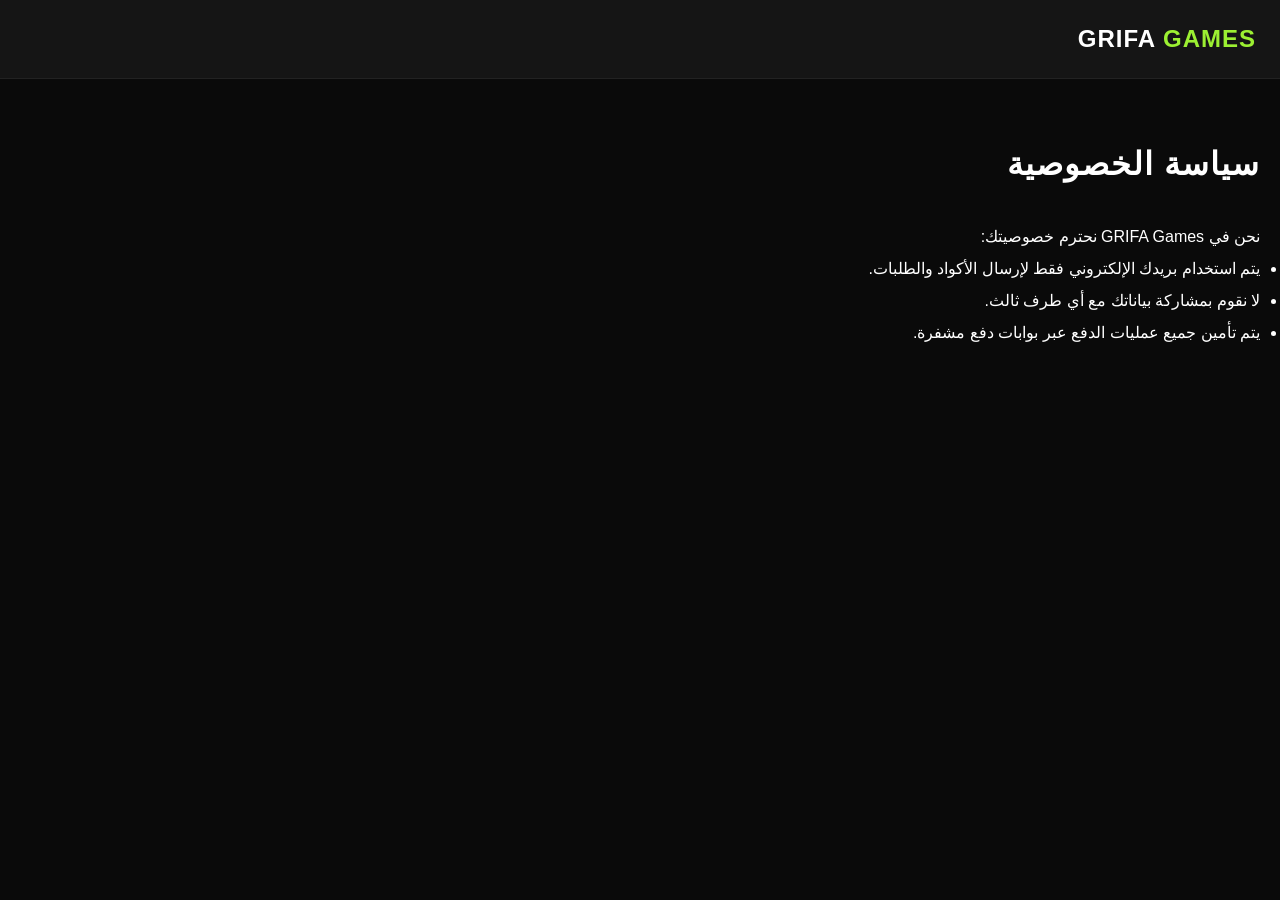
<file: legal/privacy.html>
<!DOCTYPE html>
<html lang="ar" dir="rtl">

<head>
    <meta charset="UTF-8">
    <meta name="viewport" content="width=device-width, initial-scale=1.0">
    <title>GRIFA Games - سياسة الخصوصية</title>
    <link rel="stylesheet" href="../style.css">
</head>

<body class="legal-page">
    <header>
        <div class="container nav-wrapper">
            <div class="logo">
                <h1 class="brand-font" onclick="location.href='../index.html'" style="cursor:pointer">GRIFA
                    <span>GAMES</span></h1>
            </div>
        </div>
    </header>
    <main class="container" style="padding: 60px 20px;">
        <h1 class="brand-font">سياسة الخصوصية</h1>
        <div class="static-content" style="margin-top: 30px; line-height: 2;">
            <p>نحن في GRIFA Games نحترم خصوصيتك:</p>
            <ul>
                <li>يتم استخدام بريدك الإلكتروني فقط لإرسال الأكواد والطلبات.</li>
                <li>لا نقوم بمشاركة بياناتك مع أي طرف ثالث.</li>
                <li>يتم تأمين جميع عمليات الدفع عبر بوابات دفع مشفرة.</li>
            </ul>
        </div>
    </main>
</body>

</html>
</file>
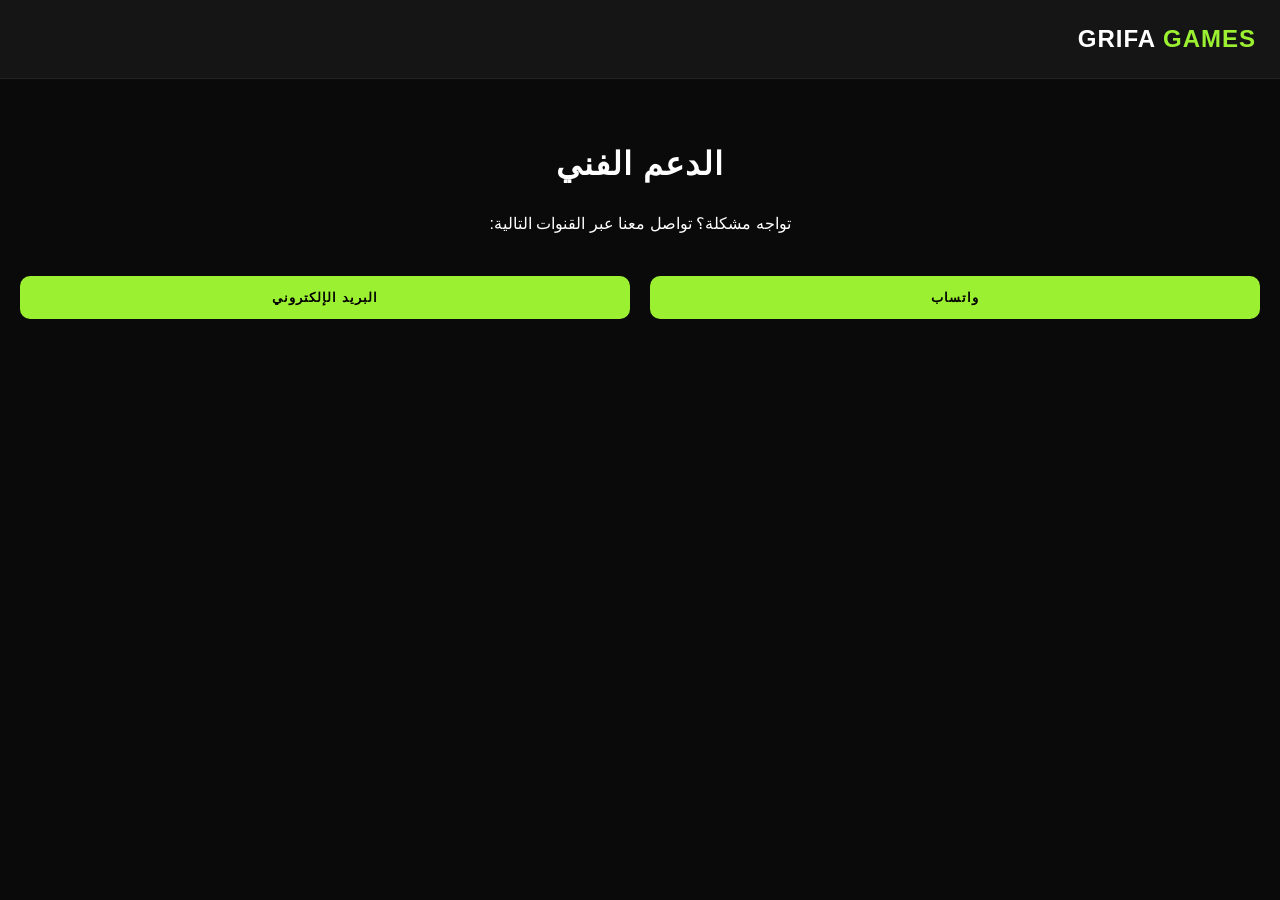
<file: legal/support.html>
<!DOCTYPE html>
<html lang="ar" dir="rtl">

<head>
    <meta charset="UTF-8">
    <meta name="viewport" content="width=device-width, initial-scale=1.0">
    <title>GRIFA Games - الدعم الفني</title>
    <link rel="stylesheet" href="../style.css">
</head>

<body class="legal-page">
    <header>
        <div class="container nav-wrapper">
            <div class="logo">
                <h1 class="brand-font" onclick="location.href='../index.html'" style="cursor:pointer">GRIFA
                    <span>GAMES</span></h1>
            </div>
        </div>
    </header>
    <main class="container" style="padding: 60px 20px; text-align: center;">
        <h1 class="brand-font">الدعم الفني</h1>
        <p style="margin-top: 20px;">تواجه مشكلة؟ تواصل معنا عبر القنوات التالية:</p>
        <div style="margin-top: 40px; display: flex; justify-content: center; gap: 20px;">
            <button class="btn-primary" onclick="window.location.href='https://wa.me/xxx'">واتساب</button>
            <button class="btn-primary" onclick="window.location.href='mailto:support@grifa.com'">البريد
                الإلكتروني</button>
        </div>
    </main>
</body>

</html>
</file>
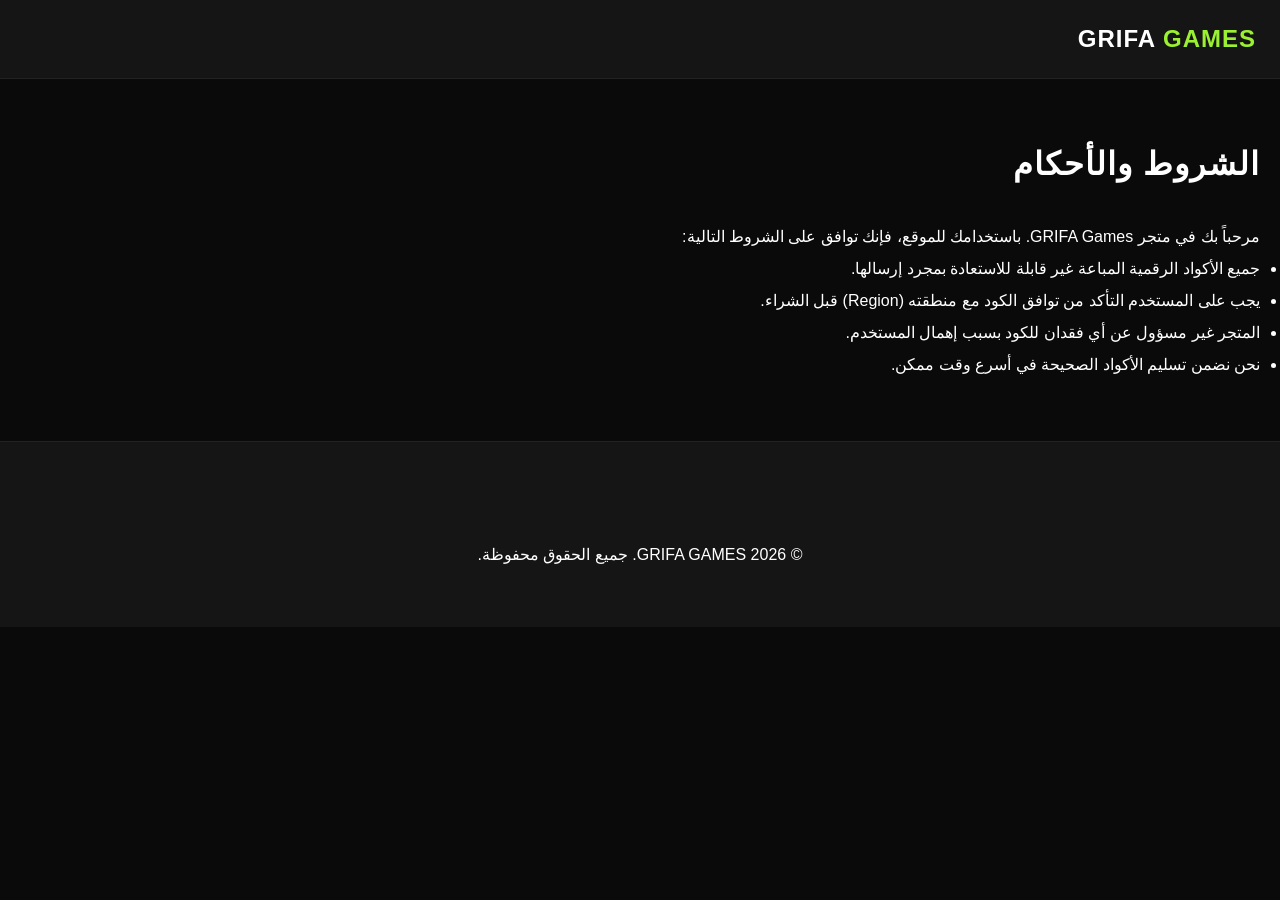
<file: legal/terms.html>
<!DOCTYPE html>
<html lang="ar" dir="rtl">

<head>
    <meta charset="UTF-8">
    <meta name="viewport" content="width=device-width, initial-scale=1.0">
    <title>GRIFA Games - شروط الخدمة</title>
    <link rel="stylesheet" href="../style.css">
    <link rel="stylesheet" href="https://cdnjs.cloudflare.com/ajax/libs/font-awesome/6.4.0/css/all.min.css">
</head>

<body class="legal-page">
    <header>
        <div class="container nav-wrapper">
            <div class="logo">
                <h1 class="brand-font" onclick="location.href='../index.html'" style="cursor:pointer">GRIFA
                    <span>GAMES</span></h1>
            </div>
        </div>
    </header>

    <main class="container" style="padding: 60px 20px;">
        <h1 class="brand-font">الشروط والأحكام</h1>
        <div class="static-content" style="margin-top: 30px; line-height: 2;">
            <p>مرحباً بك في متجر GRIFA Games. باستخدامك للموقع، فإنك توافق على الشروط التالية:</p>
            <ul>
                <li>جميع الأكواد الرقمية المباعة غير قابلة للاستعادة بمجرد إرسالها.</li>
                <li>يجب على المستخدم التأكد من توافق الكود مع منطقته (Region) قبل الشراء.</li>
                <li>المتجر غير مسؤول عن أي فقدان للكود بسبب إهمال المستخدم.</li>
                <li>نحن نضمن تسليم الأكواد الصحيحة في أسرع وقت ممكن.</li>
            </ul>
        </div>
    </main>

    <footer style="margin-top:auto">
        <div class="container" style="text-align:center; padding: 20px 0;">
            <p>&copy; 2026 GRIFA GAMES. جميع الحقوق محفوظة.</p>
        </div>
    </footer>
</body>

</html>
</file>
<file: style.css>
/* GRIFA GAMES - Premium Design System (Restored & Fixed) */

:root {
    --accent: #9CF032;
    --accent-glow: rgba(156, 240, 50, 0.4);
    --bg-dark: #0A0A0A;
    --bg-card: #151515;
    --text-primary: #FFFFFF;
    --text-secondary: #B0B0B0;
    --border-color: #222222;
    --error: #FF4B4B;
    --success: #00E676;
    --radius: 12px;
    --transition: all 0.3s cubic-bezier(0.4, 0, 0.2, 1);
}

[data-theme="light"] {
    --bg-dark: #F5F5F7;
    --bg-card: #FFFFFF;
    --text-primary: #1A1A1A;
    --text-secondary: #666666;
    --border-color: #E0E0E0;
    --accent-glow: rgba(156, 240, 50, 0.2);
}

* {
    margin: 0;
    padding: 0;
    box-sizing: border-box;
    font-family: 'Inter', sans-serif;
}

body {
    background: var(--bg-dark);
    color: var(--text-primary);
    transition: 0.3s;
    line-height: 1.6;
    overflow-x: hidden;
}

h1,
h2,
h3,
.brand-font {
    font-family: 'Orbitron', sans-serif;
    letter-spacing: 1px;
}

.container {
    max-width: 1400px;
    margin: 0 auto;
    padding: 0 24px;
    width: 100%;
}

/* --- Header --- */
header {
    background: var(--bg-card);
    border-bottom: 1px solid var(--border-color);
    padding: 20px 0;
    position: sticky;
    top: 0;
    z-index: 1000;
    backdrop-filter: blur(10px);
}

.nav-wrapper {
    display: flex;
    justify-content: space-between;
    align-items: center;
    gap: 20px;
}

.logo h1 {
    font-size: 1.5rem;
    font-weight: 800;
}

.logo span {
    color: var(--accent);
}

nav {
    flex: 1;
    display: flex;
    justify-content: center;
}

nav ul {
    display: flex;
    list-style: none;
    gap: 30px;
}

nav a {
    color: var(--text-secondary);
    text-decoration: none;
    font-weight: 600;
    font-size: 0.95rem;
    transition: var(--transition);
}

nav a:hover,
nav a.active {
    color: var(--accent);
}

.nav-actions {
    display: flex;
    align-items: center;
    gap: 20px;
}

/* --- User Profile Dropdown --- */
.user-profile-dropdown {
    display: flex;
    align-items: center;
    gap: 12px;
    cursor: pointer;
    position: relative;
    padding: 5px;
    border-radius: 30px;
    transition: var(--transition);
}

.user-profile-dropdown:hover {
    background: rgba(255, 255, 255, 0.05);
}

.user-avatar {
    width: 40px;
    height: 40px;
    border-radius: 50%;
    background: var(--bg-card);
    border: 1px solid var(--border-color);
    display: flex;
    align-items: center;
    justify-content: center;
    font-size: 1.2rem;
    color: var(--text-primary);
    transition: var(--transition);
}

.user-profile-dropdown:hover .user-avatar {
    border-color: var(--accent);
    color: var(--accent);
}

.user-info-text {
    display: flex;
    flex-direction: column;
    text-align: right;
    max-width: 140px;
}

[dir="ltr"] .user-info-text {
    text-align: left;
}

.user-info-text .welcome-label {
    font-size: 0.75rem;
    color: var(--text-secondary);
    line-height: 1;
    margin-bottom: 2px;
}

.user-info-text .user-name-display {
    font-size: 0.85rem;
    color: var(--text-primary);
    font-weight: 700;
    line-height: 1;
    white-space: nowrap;
}

.dropdown-menu-list {
    position: absolute;
    top: calc(100% + 15px);
    right: -10px;
    width: 250px;
    background: var(--bg-card);
    border: 1px solid var(--border-color);
    border-radius: 16px;
    box-shadow: 0 10px 40px rgba(0, 0, 0, 0.5);
    padding: 15px;
    opacity: 0;
    visibility: hidden;
    transform: translateY(10px);
    transition: var(--transition);
    z-index: 1000;
    cursor: default;
}

[dir="ltr"] .dropdown-menu-list {
    right: auto;
    left: -10px;
}

.dropdown-menu-list.show {
    opacity: 1;
    visibility: visible;
    transform: translateY(0);
}

.dropdown-menu-list::before {
    content: '';
    position: absolute;
    top: -6px;
    right: 25px;
    width: 12px;
    height: 12px;
    background: var(--bg-card);
    border-top: 1px solid var(--border-color);
    border-left: 1px solid var(--border-color);
    transform: rotate(45deg);
}

[dir="ltr"] .dropdown-menu-list::before {
    right: auto;
    left: 25px;
}

.dropdown-menu-list ul {
    list-style: none;
    padding: 0;
    margin: 0;
    display: flex;
    flex-direction: column;
    gap: 5px;
}

.dropdown-menu-list ul li a {
    display: flex;
    align-items: center;
    gap: 15px;
    padding: 10px 15px;
    color: var(--text-primary);
    text-decoration: none;
    font-size: 0.95rem;
    border-radius: 10px;
    transition: var(--transition);
}

.dropdown-menu-list ul li a i {
    font-size: 1.1rem;
    color: var(--text-secondary);
    transition: var(--transition);
    width: 20px;
    text-align: center;
}

.dropdown-menu-list ul li a:hover {
    background: rgba(156, 240, 50, 0.05);
    color: var(--accent);
}

.dropdown-menu-list ul li a:hover i {
    color: var(--accent);
}

.dropdown-menu-list .divider {
    height: 1px;
    background: var(--border-color);
    margin: 10px 0;
}

.auth-buttons-container {
    display: flex;
    flex-direction: column;
    gap: 10px;
}

.search-box {
    position: relative;
    background: var(--bg-dark);
    border: 1px solid var(--border-color);
    border-radius: 30px;
    padding: 8px 18px;
    display: flex;
    align-items: center;
    gap: 10px;
}

.search-box input {
    background: none;
    border: none;
    color: var(--text-primary);
    outline: none;
    width: 150px;
    font-size: 0.85rem;
}

.icon-btn {
    background: none;
    border: none;
    color: var(--text-primary);
    font-size: 1.2rem;
    cursor: pointer;
    transition: var(--transition);
    position: relative;
}

.icon-btn:hover {
    color: var(--accent);
    transform: scale(1.1);
}

.cart-count {
    position: absolute;
    top: -8px;
    right: -10px;
    background: var(--accent);
    color: #000;
    font-size: 0.7rem;
    font-weight: 800;
    width: 18px;
    height: 18px;
    border-radius: 50%;
    display: flex;
    align-items: center;
    justify-content: center;
}

/* --- Hero Slider --- */
.hero-slider {
    position: relative;
    height: 500px;
    margin: 40px auto;
    width: 100%;
    max-width: 1352px;
    border-radius: 24px;
    overflow: hidden;
}

.slider-wrapper {
    height: 100%;
    display: flex;
    transition: transform 0.8s cubic-bezier(0.4, 0, 0.2, 1);
}

.slide {
    min-width: 100%;
    height: 100%;
    background-size: cover;
    background-position: center;
    display: flex;
    align-items: center;
    padding: 0 80px;
    position: relative;
}

.slide::after {
    content: '';
    position: absolute;
    inset: 0;
    background: linear-gradient(90deg, rgba(0, 0, 0, 0.9) 0%, rgba(0, 0, 0, 0.4) 50%, transparent 100%);
}

.slide-content {
    position: relative;
    z-index: 2;
    max-width: 600px;
}

.slide-content h2 {
    font-size: 3rem;
    margin-bottom: 20px;
    line-height: 1.2;
}

.slide-content p {
    font-size: 1.1rem;
    color: var(--text-secondary);
    margin-bottom: 30px;
}

.slider-nav {
    position: absolute;
    top: 50%;
    transform: translateY(-50%);
    background: rgba(0, 0, 0, 0.6);
    border: 2px solid rgba(255, 255, 255, 0.1);
    color: white;
    width: 55px;
    height: 55px;
    border-radius: 50%;
    cursor: pointer;
    z-index: 10;
    display: flex;
    align-items: center;
    justify-content: center;
    transition: 0.3s;
}

.slider-nav:hover {
    background: var(--accent);
    color: #000;
    border-color: var(--accent);
    box-shadow: 0 0 15px var(--accent-glow);
}

.slider-nav.prev {
    right: 30px;
}

.slider-nav.next {
    left: 30px;
}

.slider-dots {
    position: absolute;
    bottom: 30px;
    left: 50%;
    transform: translateX(-50%);
    display: flex;
    gap: 10px;
    z-index: 5;
}

.dot {
    width: 30px;
    height: 4px;
    background: rgba(255, 255, 255, 0.2);
    border-radius: 2px;
    cursor: pointer;
    transition: 0.3s;
}

.dot.active {
    background: var(--accent);
    width: 50px;
}

/* --- Sections --- */
section {
    padding: 60px 0;
}

.section-title {
    font-size: 1.8rem;
    margin-bottom: 40px;
    display: flex;
    align-items: center;
    gap: 20px;
}

.section-title::after {
    content: '';
    height: 2px;
    flex: 1;
    background: linear-gradient(90deg, var(--accent), transparent);
}

.categories-grid {
    display: grid;
    grid-template-columns: repeat(auto-fill, minmax(180px, 1fr));
    gap: 20px;
}

.category-card {
    background: var(--bg-card);
    border: 1px solid var(--border-color);
    padding: 30px;
    border-radius: var(--radius);
    text-align: center;
    cursor: pointer;
    transition: 0.3s;
}

.category-card:hover,
.category-card.active {
    border-color: var(--accent);
    transform: translateY(-5px);
    background: rgba(156, 240, 50, 0.05);
}

.category-card i {
    font-size: 2.5rem;
    color: var(--accent);
    margin-bottom: 15px;
    display: block;
}

.category-card h3 {
    font-size: 1.1rem;
    color: var(--text-primary);
    margin: 0;
    font-weight: 700;
}

.products-grid {
    display: grid;
    grid-template-columns: repeat(auto-fill, minmax(300px, 1fr));
    gap: 30px;
}

.product-card {
    background: var(--bg-card);
    border: 1px solid var(--border-color);
    border-radius: var(--radius);
    overflow: hidden;
    transition: 0.3s;
}

.product-card:hover {
    transform: translateY(-8px);
    border-color: var(--accent);
    box-shadow: 0 15px 30px rgba(0, 0, 0, 0.3);
}

.product-img {
    height: 220px;
    background-size: cover;
    background-position: center;
    position: relative;
}

.flash-sale-badge {
    position: absolute;
    top: 10px;
    right: 10px;
    background: rgba(255, 50, 50, 0.9);
    color: white;
    padding: 6px 12px;
    border-radius: 6px;
    font-size: 0.85rem;
    font-weight: bold;
    display: flex;
    flex-direction: column;
    align-items: center;
    gap: 4px;
    box-shadow: 0 4px 15px rgba(255, 50, 50, 0.4);
    animation: pulse-red 2s infinite;
    z-index: 10;
}

.flash-timer {
    font-family: monospace;
    font-size: 1rem;
    letter-spacing: 1px;
}

@keyframes pulse-red {
    0% {
        transform: scale(1);
        box-shadow: 0 0 0 0 rgba(255, 50, 50, 0.7);
    }

    50% {
        transform: scale(1.05);
        box-shadow: 0 0 10px 10px rgba(255, 50, 50, 0);
    }

    100% {
        transform: scale(1);
        box-shadow: 0 0 0 0 rgba(255, 50, 50, 0);
    }
}

.product-info {
    padding: 25px;
}

.price {
    color: var(--accent);
    font-size: 1.6rem;
    font-weight: 800;
    margin-bottom: 20px;
}

.btn-primary {
    background: var(--accent);
    color: #000;
    border: none;
    padding: 14px 28px;
    border-radius: 10px;
    font-weight: 700;
    cursor: pointer;
    transition: 0.3s;
    width: 100%;
    text-transform: uppercase;
    letter-spacing: 1px;
}

.btn-primary:hover {
    filter: brightness(1.1);
    box-shadow: 0 0 25px var(--accent-glow);
    transform: translateY(-2px);
}

/* --- Modals --- */
.modal {
    display: none;
    position: fixed;
    inset: 0;
    background: rgba(0, 0, 0, 0.9);
    z-index: 2000;
    align-items: center;
    justify-content: center;
    padding: 20px;
    backdrop-filter: blur(8px);
}

.modal.show {
    display: flex;
}

.modal-content {
    background: var(--bg-card);
    padding: 40px;
    border-radius: var(--radius);
    width: 100%;
    max-width: 550px;
    position: relative;
    border: 1px solid var(--border-color);
}

.close {
    position: absolute;
    top: 20px;
    left: 20px;
    cursor: pointer;
    font-size: 1.8rem;
    color: var(--text-secondary);
    transition: 0.3s;
}

/* --- Footer --- */
footer {
    background: var(--bg-card);
    border-top: 1px solid var(--border-color);
    padding: 80px 0 40px;
    margin-top: 100px;
}

.footer-grid {
    display: grid;
    grid-template-columns: 2fr 1fr 1fr;
    gap: 60px;
}

.social-icons {
    display: flex;
    gap: 15px;
    margin-top: 30px;
}

.social-icons a {
    width: 45px;
    height: 45px;
    background: var(--bg-dark);
    border-radius: 50%;
    display: flex;
    align-items: center;
    justify-content: center;
    color: white;
    text-decoration: none;
    transition: 0.3s;
    border: 1px solid var(--border-color);
}

.social-icons a:hover {
    background: var(--accent);
    color: #000;
}

/* --- RTL / LTR Fixes --- */
[dir="rtl"] .close {
    left: 20px;
    right: auto;
}

[dir="rtl"] .slider-nav.prev {
    left: auto;
    right: 30px;
}

[dir="rtl"] .slider-nav.next {
    right: auto;
    left: 30px;
}

[dir="rtl"] .dot {
    transform: scaleX(-1);
}

/* --- Form & Input Styling --- */
.input-group {
    margin-bottom: 25px;
    text-align: right;
    position: relative;
}

.input-group label {
    display: block;
    margin-bottom: 10px;
    font-size: 0.9rem;
    font-weight: 600;
    color: var(--text-secondary);
}

.input-group input {
    width: 100%;
    padding: 14px 20px;
    background: rgba(255, 255, 255, 0.03);
    border: 1px solid var(--border-color);
    border-radius: 12px;
    color: var(--text-primary);
    outline: none;
    font-size: 1rem;
    transition: var(--transition);
}

.input-group input:focus {
    border-color: var(--accent);
    background: rgba(156, 240, 50, 0.05);
    box-shadow: 0 0 15px rgba(156, 240, 50, 0.1);
}

.input-group i {
    position: absolute;
    left: 18px;
    top: 50%;
    transform: translateY(-50%);
    color: var(--text-secondary);
    pointer-events: none;
    transition: 0.3s;
    font-size: 1.1rem;
}

.input-group input:focus+i {
    color: var(--accent);
    transform: translateY(-50%) scale(1.1);
}

[dir="rtl"] .input-group i {
    left: auto;
    right: 18px;
}

[dir="rtl"] .input-group input {
    padding-right: 50px;
    padding-left: 20px;
}

[dir="ltr"] .input-group input {
    padding-left: 50px;
    padding-right: 20px;
}

/* --- New Fixed Notifier Styling --- */
#notifications-container {
    position: fixed;
    top: 20px;
    right: 20px;
    z-index: 9999;
    display: flex;
    flex-direction: column;
    gap: 10px;
}

.notification {
    background: var(--bg-card);
    border-left: 4px solid var(--accent);
    padding: 18px 25px;
    border-radius: 10px;
    transform: translateX(125%);
    transition: 0.4s cubic-bezier(0.68, -0.55, 0.265, 1.55);
    box-shadow: 0 10px 30px rgba(0, 0, 0, 0.5);
    color: var(--text-primary);
    display: flex;
    align-items: center;
    gap: 15px;
    font-weight: 600;
    min-width: 320px;
    backdrop-filter: blur(15px);
    border: 1px solid var(--border-color);
}

.notification.show {
    transform: translateX(0);
}

.notification.success {
    border-left-color: var(--success);
}

.notification.error {
    border-left-color: var(--error);
}

.notification i {
    font-size: 1.3rem;
    color: inherit;
}

[dir="ltr"] #notifications-container {
    left: 20px;
    right: auto;
}

[dir="ltr"] .notification {
    transform: translateX(-125%);
    border-left: none;
    border-right: 4px solid var(--accent);
}

[dir="ltr"] .notification.show {
    transform: translateX(0);
}

[dir="ltr"] .notification.success {
    border-right-color: var(--success);
}

[dir="ltr"] .notification.error {
    border-right-color: var(--error);
}

/* --- Payment UI --- */
.payment-methods {
    display: grid;
    grid-template-columns: 1fr 1fr;
    gap: 15px;
    margin: 20px 0;
}

.method-card {
    background: var(--bg-card);
    border: 1px solid var(--border-color);
    padding: 20px;
    border-radius: 12px;
    text-align: center;
    cursor: pointer;
    transition: 0.3s;
}

.method-card.active {
    border-color: var(--accent);
    background: rgba(156, 240, 50, 0.05);
}

.method-card i {
    font-size: 1.5rem;
    margin-bottom: 10px;
    display: block;
    color: var(--accent);
}

/* Receipt & Success UI */
.receipt-content {
    background: #111;
    border: 2px solid var(--accent);
    padding: 0;
    max-width: 600px;
}

#printable-receipt {
    padding: 30px;
    position: relative;
    overflow: hidden;
}

#printable-receipt::before {
    content: "PAID";
    position: absolute;
    top: 50%;
    left: 50%;
    transform: translate(-50%, -50%) rotate(-30deg);
    font-size: 8rem;
    color: rgba(156, 240, 50, 0.05);
    font-weight: 900;
    pointer-events: none;
}

/* Print Styles */
@media print {
    body * {
        visibility: hidden;
    }

    #printable-receipt,
    #printable-receipt * {
        visibility: visible;
    }

    #printable-receipt {
        position: absolute;
        left: 0;
        top: 0;
        width: 100%;
        background: white !important;
        color: black !important;
        border: none !important;
    }

    .no-print {
        display: none !important;
    }
}

.card-visual {
    background: linear-gradient(135deg, #1a1a1a 0%, #000 100%);
    padding: 25px;
    border-radius: 15px;
    border: 1px solid rgba(255, 255, 255, 0.1);
    margin: 20px 0;
    position: relative;
    overflow: hidden;
}

.card-visual::before {
    content: '';
    position: absolute;
    top: -50%;
    left: -50%;
    width: 200%;
    height: 200%;
    background: radial-gradient(circle, rgba(156, 240, 50, 0.05) 0%, transparent 70%);
}

.ccp-info {
    background: rgba(156, 240, 50, 0.1);
    padding: 15px;
    border-radius: 10px;
    border: 1px dashed var(--accent);
    margin-bottom: 20px;
    text-align: center;
}

.ccp-number {
    font-family: 'Orbitron', sans-serif;
    font-size: 1.3rem;
    color: var(--accent);
    letter-spacing: 2px;
}

/* Chat Styles Centralized */
.chat-container #chat-messages,
#admin-chat-messages {
    display: flex;
    flex-direction: column;
    gap: 12px;
    padding: 15px;
}

.msg {
    max-width: 80%;
    padding: 12px 18px;
    border-radius: 18px;
    font-size: 0.95rem;
    position: relative;
    line-height: 1.5;
    word-wrap: break-word;
}

.msg.user {
    align-self: flex-end;
    /* Right side */
    background: var(--accent);
    color: #000;
    border-bottom-right-radius: 4px;
    box-shadow: 0 4px 15px rgba(156, 240, 50, 0.2);
}

.msg.admin {
    align-self: flex-start;
    /* Left side */
    background: #252525;
    color: #fff;
    border-bottom-left-radius: 4px;
    box-shadow: 0 4px 15px rgba(0, 0, 0, 0.2);
}

.msg img {
    max-width: 100%;
    border-radius: 10px;
    margin-top: 8px;
    display: block;
    cursor: pointer;
    border: 1px solid rgba(255, 255, 255, 0.1);
}

.msg .time {
    display: block;
    font-size: 0.7rem;
    margin-top: 6px;
    opacity: 0.6;
}

.msg.user .time {
    text-align: right;
    color: rgba(0, 0, 0, 0.6);
}

.msg.admin .time {
    text-align: left;
    color: rgba(255, 255, 255, 0.6);
}

/* --- ALL GAMES SHOP LAYOUT & FILTER --- */
@media (max-width: 768px) {
    .shop-container {
        flex-direction: column;
    }

    .shop-filters {
        width: 100% !important;
        position: relative !important;
        top: auto !important;
        left: auto !important;
        right: auto !important;
        box-shadow: none !important;
        z-index: 1 !important;
        margin-bottom: 20px;
    }

    #toggle-filter-btn {
        display: inline-block !important;
    }
}

.custom-slider {
    -webkit-appearance: none;
    appearance: none;
    width: 100%;
    height: 8px;
    background: #1a1a1a;
    outline: none;
    border-radius: 4px;
    border: 1px solid #333;
}

.custom-slider::-webkit-slider-thumb {
    -webkit-appearance: none;
    appearance: none;
    width: 20px;
    height: 20px;
    background: var(--accent);
    cursor: pointer;
    border-radius: 50%;
    border: 2px solid #000;
}

.custom-slider::-moz-range-thumb {
    width: 20px;
    height: 20px;
    background: var(--accent);
    cursor: pointer;
    border-radius: 50%;
    border: 2px solid #000;
}

.all-games-btn:hover {
    transform: translateY(-2px);
    box-shadow: 0 8px 25px rgba(171, 255, 0, 0.3) !important;
}

/* --- IMAGE VIEWER MODAL FIXED OVERLAY --- */
#image-viewer-modal {
    display: none;
    position: fixed !important;
    top: 0 !important;
    left: 0 !important;
    width: 100vw !important;
    height: 100vh !important;
    background: rgba(0, 0, 0, 0.9) !important;
    z-index: 999999 !important;
    align-items: center;
    justify-content: center;
    cursor: zoom-out;
}

#image-viewer-modal.show {
    display: flex !important;
}

#image-viewer-modal .modal-content {
    position: relative;
    max-width: 90%;
    max-height: 90%;
    background: none;
    border: none;
    padding: 0;
    display: flex;
    justify-content: center;
    align-items: center;
}

#image-viewer-modal img {
    max-width: 100%;
    max-height: 100%;
    object-fit: contain;
    border-radius: 8px;
    box-shadow: 0 0 50px rgba(0, 0, 0, 0.8);
    display: block;
    cursor: default;
}

#image-viewer-modal .close-viewer {
    position: absolute;
    top: -50px;
    right: 0;
    font-size: 40px;
    color: white;
    cursor: pointer;
    background: none;
    border: none;
    font-weight: bold;
    z-index: 1000000;
}

/* --- ADMIN CHAT SCROLLING FIX --- */
.chat-admin-layout {
    height: calc(100vh - 120px) !important;
}

.active-chat-container {
    height: 100% !important;
    display: flex !important;
    flex-direction: column !important;
    overflow: hidden !important;
}

#admin-chat-messages {
    flex: 1 !important;
    overflow-y: auto !important;
    padding: 20px !important;
    display: flex;
    flex-direction: column;
    gap: 15px;
    background: #0a0a0a;
}

#admin-chat-messages::-webkit-scrollbar {
    width: 8px !important;
    display: block !important;
}

#admin-chat-messages::-webkit-scrollbar-track {
    background: #111 !important;
}

#admin-chat-messages::-webkit-scrollbar-thumb {
    background: var(--accent) !important;
    border-radius: 4px !important;
}

#admin-chat-input-area {
    padding: 15px 20px !important;
    background: #000 !important;
    border-top: 1px solid #222 !important;
    flex-shrink: 0 !important;
    display: flex !important;
    gap: 12px !important;
    visibility: visible !important;
}

/* --- COMPREHENSIVE MOBILE RESPONSIVENESS FIXES --- */
@media (max-width: 768px) {

    /* Header & Nav */
    .nav-wrapper {
        flex-wrap: wrap;
        justify-content: center;
        gap: 15px;
        padding-bottom: 10px;
    }

    .logo h1 {
        font-size: 1.3rem;
    }

    nav {
        width: 100%;
        order: 3;
        margin-top: 10px;
    }

    nav ul {
        justify-content: center;
        gap: 15px;
        flex-wrap: wrap;
    }

    nav a {
        font-size: 0.85rem;
    }

    .nav-actions {
        order: 2;
        gap: 15px;
    }

    .search-box input {
        width: 100px;
    }

    /* Hero Slider */
    .hero-slider {
        height: 300px;
        margin: 20px auto;
        border-radius: 12px;
    }

    .slide {
        padding: 0 20px;
    }

    .slide-content h2 {
        font-size: 1.8rem;
        margin-bottom: 10px;
    }

    .slide-content p {
        font-size: 0.9rem;
        margin-bottom: 15px;
    }

    .slider-nav {
        width: 40px;
        height: 40px;
    }

    .slider-nav.prev {
        right: 10px;
    }

    .slider-nav.next {
        left: 10px;
    }

    [dir="rtl"] .slider-nav.prev {
        right: 10px;
        left: auto;
    }

    [dir="rtl"] .slider-nav.next {
        left: 10px;
        right: auto;
    }

    /* Sections & Grids */
    section {
        padding: 40px 0;
    }

    .section-title {
        font-size: 1.4rem;
        margin-bottom: 25px;
    }

    .categories-grid {
        grid-template-columns: repeat(2, 1fr);
        gap: 10px;
    }

    .category-card {
        padding: 20px 10px;
    }

    .category-card i {
        font-size: 2rem;
    }

    .category-card h3 {
        font-size: 0.9rem;
    }

    .products-grid {
        grid-template-columns: repeat(auto-fill, minmax(200px, 1fr));
        gap: 15px;
    }

    .product-img {
        height: 180px;
    }

    .price {
        font-size: 1.3rem;
    }

    /* Footer */
    .footer-grid {
        grid-template-columns: 1fr;
        gap: 30px;
        text-align: center;
    }

    .social-icons {
        justify-content: center;
    }

    /* Chat & Admin */
    .chat-admin-layout,
    .checkout-layout {
        grid-template-columns: 1fr !important;
        height: auto !important;
        min-height: 80vh !important;
    }

    .chat-list {
        border-bottom: 1px solid #222;
        max-height: 300px;
    }

    .active-chat-container {
        height: 60vh !important;
    }

    /* Payment Method Cards */
    .payment-methods {
        grid-template-columns: 1fr;
    }

    #printable-receipt {
        padding: 15px;
    }

    #printable-receipt::before {
        font-size: 4rem;
    }
}

/* Fix for very small screens */
@media (max-width: 480px) {
    .products-grid {
        grid-template-columns: 1fr;
    }

    .search-box input {
        display: none;
        /* Hide input text completely, keep icon */
    }

    .search-box {
        padding: 8px;
        border-radius: 50%;
    }

    .search-box i {
        margin: 0;
    }
}

/* --- Live Search --- */
.live-search-results {
    position: absolute;
    top: calc(100% + 15px);
    left: 0;
    width: 320px;
    background: var(--bg-card);
    border: 1px solid var(--border-color);
    border-radius: 12px;
    box-shadow: 0 10px 40px rgba(0, 0, 0, 0.7);
    max-height: 400px;
    overflow-y: auto;
    opacity: 0;
    visibility: hidden;
    transform: translateY(10px);
    transition: var(--transition);
    z-index: 2000;
}

[dir="rtl"] .live-search-results {
    left: auto;
    right: 0;
}

.live-search-results.show {
    opacity: 1;
    visibility: visible;
    transform: translateY(0);
}

.live-search-item {
    display: flex;
    align-items: center;
    gap: 15px;
    padding: 15px;
    border-bottom: 1px solid var(--border-color);
    cursor: pointer;
    transition: 0.3s;
    text-decoration: none;
    color: var(--text-primary);
}

.live-search-item:last-child {
    border-bottom: none;
}

.live-search-item:hover {
    background: rgba(156, 240, 50, 0.05);
}

.live-search-img {
    width: 50px;
    height: 50px;
    border-radius: 8px;
    background-size: cover;
    background-position: center;
}

.live-search-info {
    flex: 1;
    overflow: hidden;
}

[dir="rtl"] .live-search-info {
    text-align: right;
}

[dir="ltr"] .live-search-info {
    text-align: left;
}

.live-search-info h4 {
    font-size: 0.9rem;
    margin: 0 0 5px;
    white-space: nowrap;
    overflow: hidden;
    text-overflow: ellipsis;
}

.live-search-info .price {
    font-size: 0.95rem;
    color: var(--accent);
    margin: 0;
    font-weight: 800;
}

/* --- Quick View Modal --- */
.product-card {
    position: relative;
}

.product-img-wrapper {
    position: relative;
    overflow: hidden;
}

.quick-view-overlay {
    position: absolute;
    top: 0;
    left: 0;
    width: 100%;
    height: 100%;
    background: rgba(0, 0, 0, 0.5);
    display: flex;
    align-items: center;
    justify-content: center;
    opacity: 0;
    transition: 0.3s;
    cursor: pointer;
}

.product-card:hover .quick-view-overlay {
    opacity: 1;
}

.quick-view-btn {
    background: var(--accent);
    color: #000;
    border: none;
    width: 50px;
    height: 50px;
    border-radius: 50%;
    font-size: 1.2rem;
    cursor: pointer;
    transform: translateY(20px);
    transition: 0.3s cubic-bezier(0.175, 0.885, 0.32, 1.275);
    display: flex;
    align-items: center;
    justify-content: center;
}

.product-card:hover .quick-view-btn {
    transform: translateY(0);
}

.quick-view-btn:hover {
    box-shadow: 0 0 15px var(--accent-glow);
    transform: scale(1.1) !important;
}

.qv-overlay {
    position: absolute;
    bottom: 0;
    left: 0;
    width: 100%;
    height: 50%;
    background: linear-gradient(to top, var(--bg-card), transparent);
}

@media (max-width: 768px) {
    .quick-view-content {
        flex-direction: column !important;
        max-width: 95% !important;
        margin: 20px auto;
        border-radius: 15px !important;
    }

    #qv-img {
        min-height: 250px !important;
        border-right: none !important;
        border-bottom: 1px solid var(--border-color);
    }

    .quick-view-content>div:last-child {
        padding: 25px !important;
    }

    #qv-title {
        font-size: 1.4rem !important;
    }

    #qv-price {
        font-size: 1.8rem !important;
        margin-bottom: 20px !important;
    }
}
</file>
